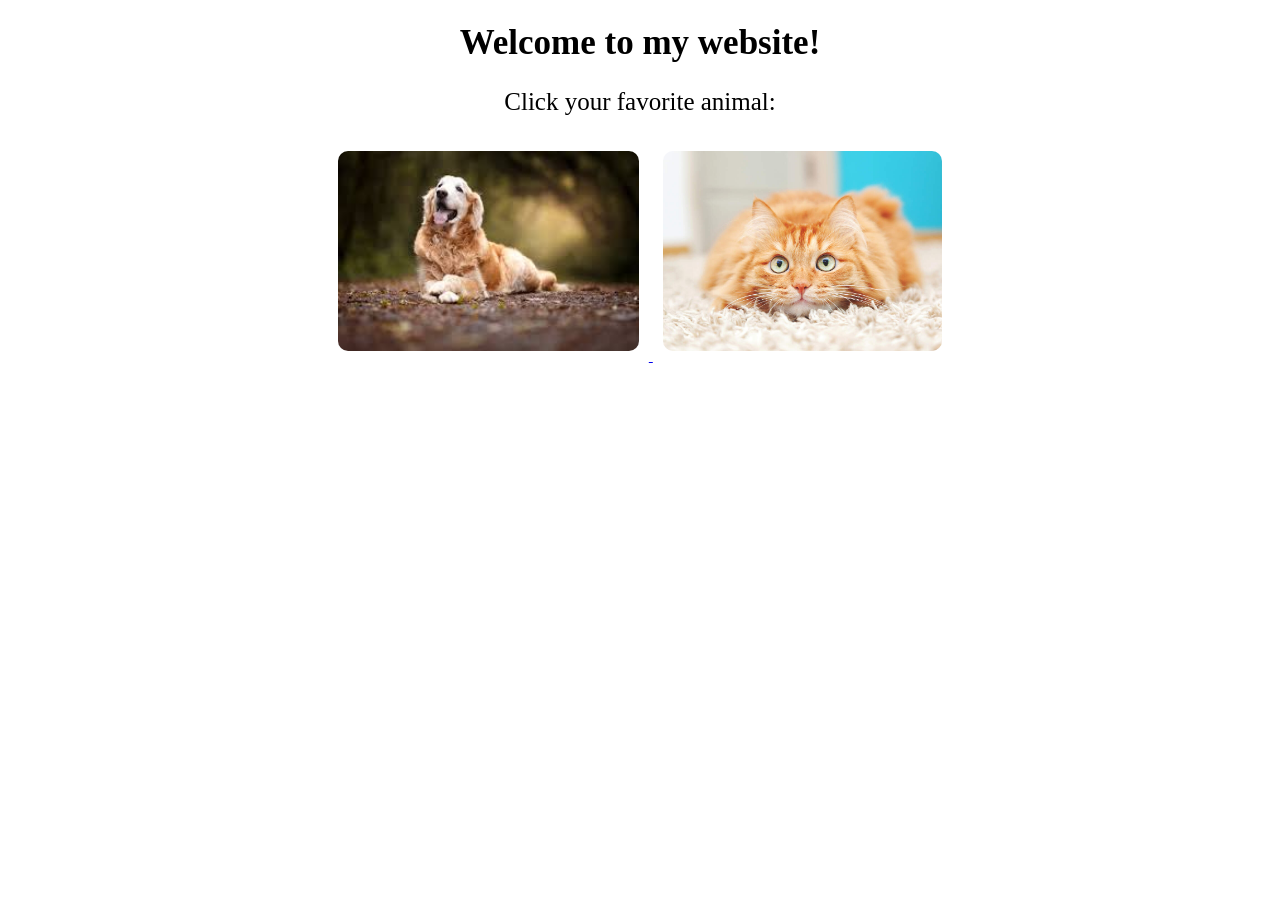
<file: index.html>
<!DOCTYPE html>
<html lang="en">
<head>
    <title>First Static Website</title>
    <link rel="stylesheet" href="css/indexstyle.css">
</head>
<body>
<h1>Welcome to my website!</h1>
<p>Click your favorite animal:</p>
<a href="./dogs.html">
    <img  class=animal id="dog" src="images/dog.jpg" alt="Click the dog!"/>
</a>
<a href="./cats.html">
    <img  class=animal id="cat" src="images/cat.jpg" alt="Click the cat!"/>
</a>
</body>
</html>
</file>
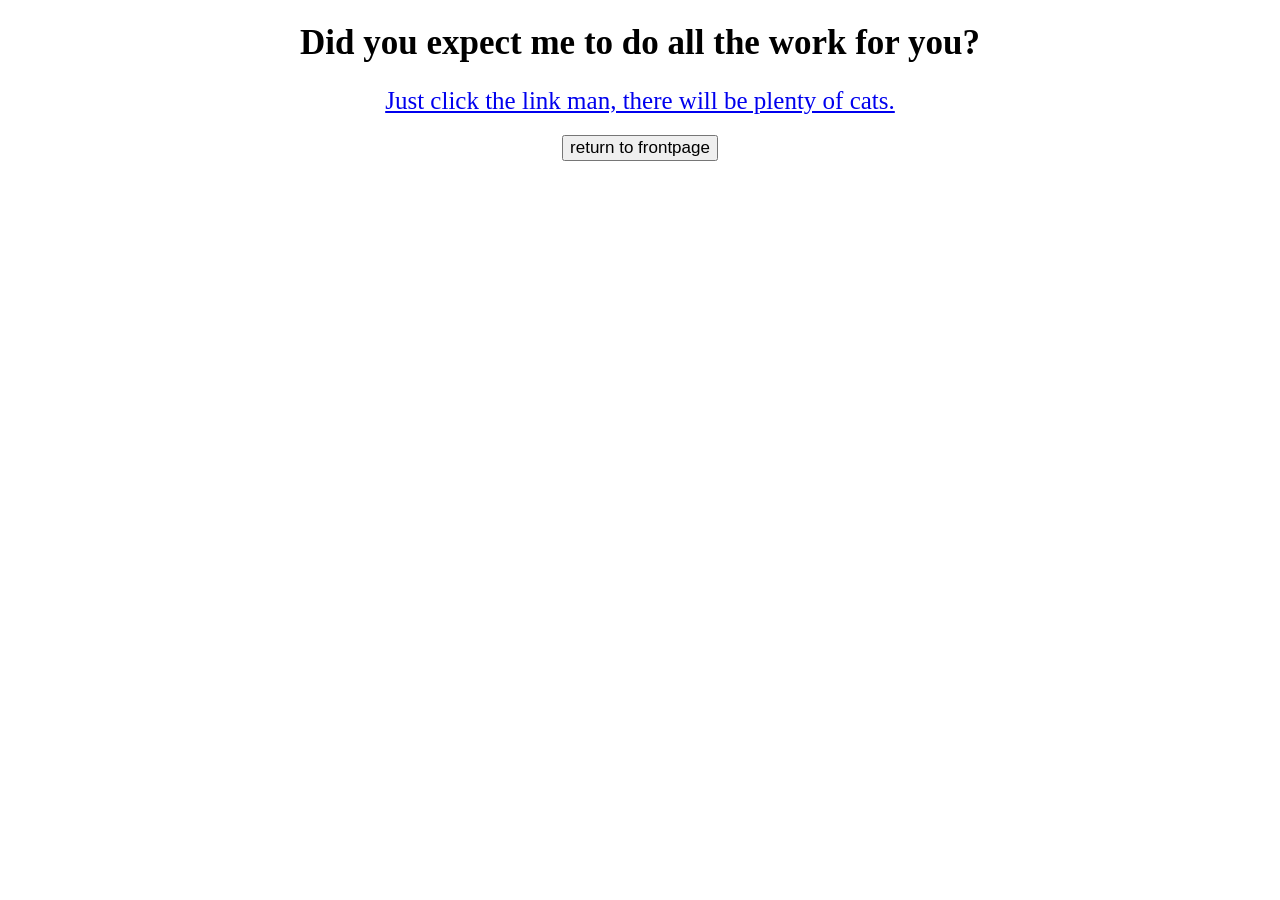
<file: cats.html>
<!DOCTYPE html>
<html lang="en">
<head>
    <meta charset="UTF-8">
    <title>cats</title>
    <link href="css/animals.css" rel="stylesheet">
</head>
<body>
<h1>Did you expect me to do all the work for you?</h1>
<a href="https://www.reddit.com/r/cats/" target="_blank" rel="noopener noreferrer">Just click the link man, there will be plenty of cats.</a>
<br>
<button id="button" onclick="location.href='.'">return to frontpage</button>
</body>
</html>
</file>
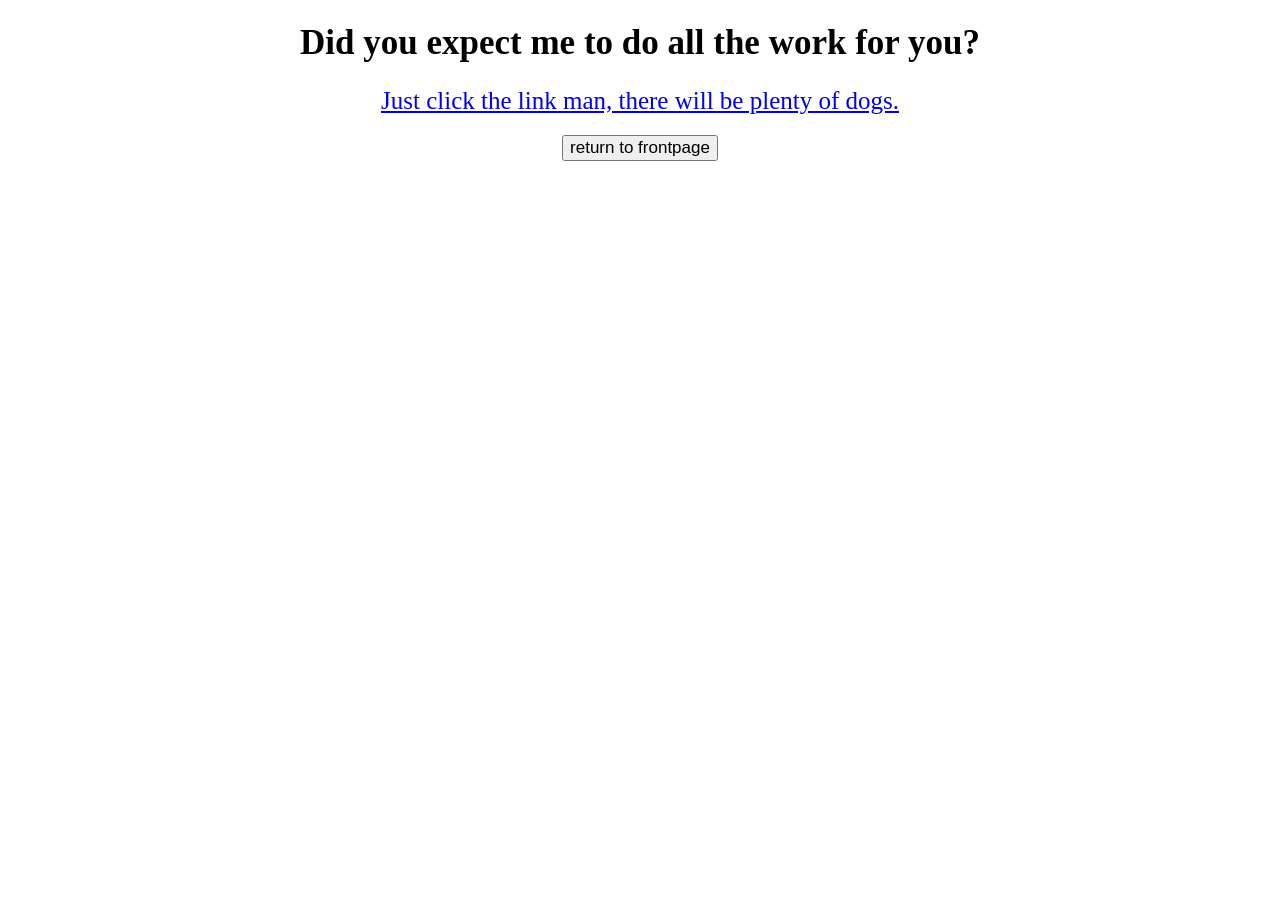
<file: dogs.html>
<!DOCTYPE html>
<html lang="en">
<head>
    <meta charset="UTF-8">
    <title>cats</title>
    <link href="css/animals.css" rel="stylesheet">
</head>
<body>
<h1>Did you expect me to do all the work for you?</h1>
<a href="https://www.reddit.com/r/dogs/" target="_blank" rel="noopener noreferrer">Just click the link man, there will be plenty of dogs.</a>
<br>
<button id="button" onclick="location.href='.'">return to frontpage</button>
</body>
</html>
</file>
<file: css/indexstyle.css>
h1 {
    font-size: 35px;
}
p {
    font-size: 25px;
}
body {
    text-align: center;
}
.animal {
    height: 200px;
    border-radius: 10px;
    margin: 10px;
}
</file>
<file: css/animals.css>
h1 {
    font-size: 35px;
}
a {
    font-size: 25px;
}
body {
    text-align: center;
}
#button {
    margin: 20px;
    font-size: 17px;
}
</file>
